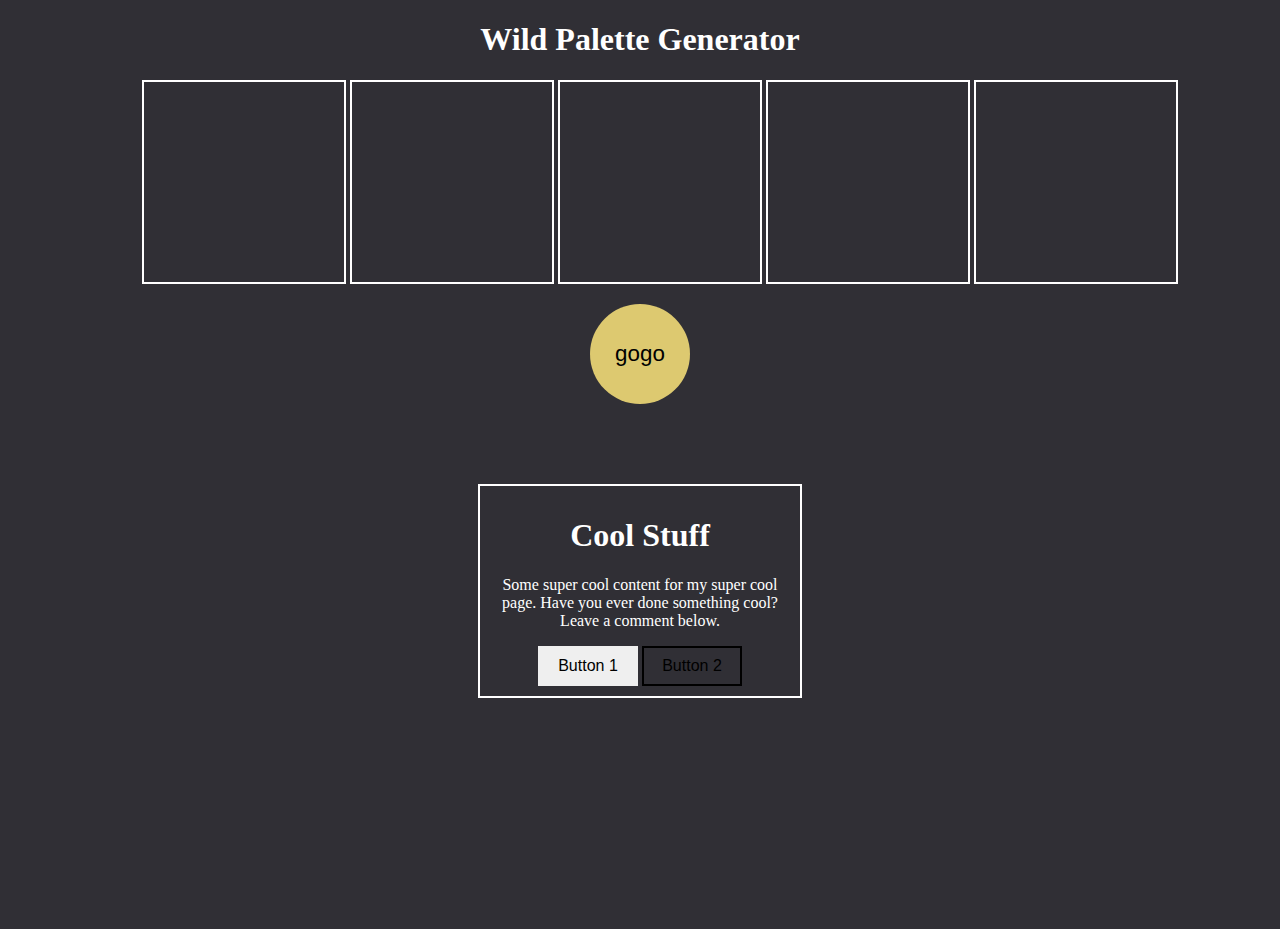
<file: index.html>
<!DOCTYPE html>
<html lang="en">
  <head>
    <meta charset="UTF-8" />
    <meta name="viewport" content="width=device-width, initial-scale=1.0" />
    <link rel="stylesheet" type="text/css" href="styles.css" />
    <title>Wild Palette Generator</title>
  </head>
  <body>
    <h1>Wild Palette Generator</h1>
    <div>
      <ul>
        <li id="first"></li>
        <li id="second"></li>
        <li id="third"></li>
        <li id="fourth"></li>
        <li id="fifth"></li>
      </ul>
    </div>
    <div>
      <button id="generate-btn" onclick="randomColor()">gogo</button>
    </div>
    <div id="mini-container">
      <div id="mini-header">
        <h1>Cool Stuff</h1>
      </div>
      <div id="mini-content">
        <p>Some super cool content for my super cool page.  Have you ever done something cool?  Leave a comment below.</p>
      </div>
      <div>
        <button id="mini-btn-primary">Button 1</button>
        <button id="mini-btn-secondary">Button 2</button>
      </div>
    </div>
    <script src="scripts.js"></script>
  </body>
</html>
</file>
<file: styles.css>
body {
  background-color: #302f35;
  color: #fff;
  min-height: 100vh;
  text-align: center;
}

ul {
  list-style-type: none;
}

li {
  border: 2px solid #fff;
  display: inline-block;
  height: 200px;
  width: 200px;
}

#generate-btn {
  background-color: #ddc970;
  border: none;
  border-radius: 50%;
  cursor: pointer;
  font-size: 1.4em;
  height: 100px;
  transition: 0.3s;
  width: 100px;
}

#generate-btn:hover {
  background-color: #ffe25f;
}

#generate-btn:active {
  border: 2px solid #302f35;
  font-size: 1.8em;
}

#mini-container {
  border: 2px solid white;
  margin: 80px auto 0 auto;
  max-width: 300px;
  padding: 10px;
}

#mini-btn-secondary, #mini-btn-primary {
  cursor: pointer;
  font-size: 1em;
  height: 40px;
  width: 100px;
}

#mini-btn-secondary {
  background: transparent;
  border-style: solid;
  border-width: 2px;
}

#mini-btn-primary {
  border: none;
}
</file>
